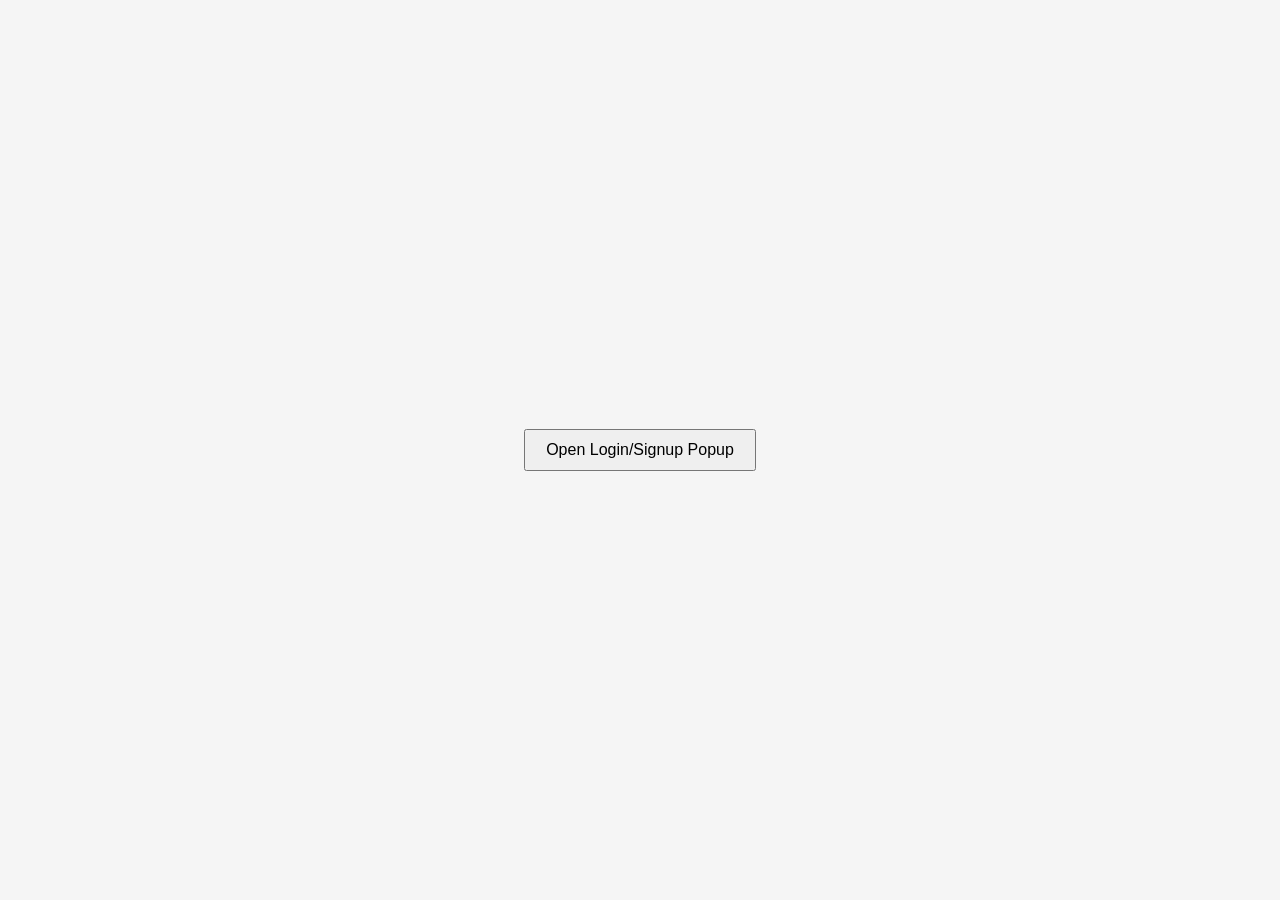
<file: src/main/resources/templates/dangnhap.html>
<!DOCTYPE html>
<html lang="vi">
<head>
    <meta charset="UTF-8">
    <meta name="viewport" content="width=device-width, initial-scale=1.0">
    <title>Đăng nhập và Đăng ký</title>
    <style>
        body {
            font-family: Arial, sans-serif;
            background-color: #f5f5f5;
            display: flex;
            justify-content: center;
            align-items: center;
            height: 100vh;
            margin: 0;
        }

        .overlay {
            position: fixed;
            top: 0;
            left: 0;
            width: 100%;
            height: 100%;
            background: rgba(0, 0, 0, 0.5);
            display: none;
            justify-content: center;
            align-items: center;
        }

        .login-modal {
            width: 350px;
            background-color: #2e3c44;
            padding: 20px;
            border-radius: 8px;
            box-shadow: 0 4px 8px rgba(0, 0, 0, 0.2);
            color: white;
            text-align: center;
        }

        .tabs {
            display: flex;
            justify-content: center;
            margin-bottom: 20px;
        }
        .tab {
            flex: 1;
            padding: 10px 0;
            cursor: pointer;
            background-color: #3a4d57;
            color: white;
            font-weight: bold;
            border-radius: 5px 5px 0 0;
        }
        .tab.active {
            background-color: #00a676;
        }

        .login-modal h2 {
            margin-top: 0;
            margin-bottom: 20px;
            font-size: 18px;
        }

        .input-field {
            margin-bottom: 15px;
            text-align: left;
        }
        .input-field input {
            width: 100%;
            padding: 10px;
            border-radius: 4px;
            border: none;
            background-color: #3a4d57;
            color: white;
        }

        .button {
            width: 100%;
            padding: 12px;
            background-color: #00a676;
            border: none;
            border-radius: 4px;
            color: white;
            font-size: 16px;
            cursor: pointer;
            margin-top: 10px;
        }

        .forgot-password {
            margin-top: 10px;
            font-size: 12px;
            color: #b0c4c4;
        }
        .forgot-password a {
            color: #00a676;
            text-decoration: none;
        }

        .overlay.show {
            display: flex;
        }

        #registerForm, #loginForm, #forgotPasswordForm, #forgotPasswordOverlay, #codeForm, #resetPasswordForm {
            padding: 20px 30px 20px 15px;
        }


        /**
        * forgot password
        **/
         /* Overlay styles */
         .overlay {
            position: fixed;
            top: 0;
            left: 0;
            width: 100%;
            height: 100%;
            background: rgba(0, 0, 0, 0.5);
            display: none;
            justify-content: center;
            align-items: center;
        }

        /* Popup styles */
        .forgot-password-modal {
            width: 350px;
            background-color: #2e3c44;
            padding: 20px;
            border-radius: 8px;
            box-shadow: 0 4px 8px rgba(0, 0, 0, 0.2);
            color: white;
            text-align: center;
        }

        .forgot-password-modal h2 {
            margin-top: 0;
            font-size: 18px;
            margin-bottom: 20px;
        }

        .forgot-password-modal p {
            font-size: 14px;
            color: #b0c4c4;
            margin-bottom: 20px;
        }

        .input-field {
            margin-bottom: 15px;
            text-align: left;
        }

        .input-field input {
            width: 100%;
            padding: 10px;
            border-radius: 4px;
            border: none;
            background-color: #3a4d57;
            color: white;
        }

        .button {
            width: 100%;
            padding: 12px;
            background-color: #00a676;
            border: none;
            border-radius: 4px;
            color: white;
            font-size: 16px;
            cursor: pointer;
            margin-top: 10px;
        }

        .back-to-login {
            margin-top: 10px;
            font-size: 12px;
            color: #b0c4c4;
        }

        .back-to-login a {
            color: #00a676;
            text-decoration: none;
            cursor: pointer;
        }

        .overlay.show {
            display: flex;
        }

        /**
        * reset new password
        **/
    </style>
</head>
<body>

    <!-- Button to open the modal -->
    <button onclick="openModal()" style="padding: 10px 20px; font-size: 16px;">Open Login/Signup Popup</button>

    <!-- Overlay and modal structure -->
    <div class="overlay" id="loginOverlay">
        <div class="login-modal">
            <div class="tabs">
                <div class="tab active" id="loginTab" onclick="showLogin()">Đăng nhập</div>
                <div class="tab" id="registerTab" onclick="showRegister()">Đăng ký</div>
            </div>
            <!-- Login Form -->
            <div id="loginForm">
                <h2>Chào mừng bạn trở lại!</h2>
                <div class="input-field">
                    <label for="loginUsername">Tên đăng nhập*</label>
                    <input type="text" id="loginUsername" name="loginUsername">
                </div>
                <div class="input-field">
                    <label for="loginPassword">Mật khẩu*</label>
                    <input type="password" id="loginPassword" name="loginPassword">
                </div>
                <button class="button">TIẾP TỤC</button>
                <div class="forgot-password">
                    <a href="#" onclick="openForgotPasswordPopup()">Quên mật khẩu?</a>
                </div>
            </div>
            <!-- Register Form -->
            <div id="registerForm" style="display: none;">
                <h2>Đăng kí miễn phí</h2>
                <div class="input-field">
                    <label for="registerLastName">Họ*</label>
                    <input type="text" id="registerLastName" name="registerLastName">
                </div>
                <div class="input-field">
                    <label for="registerFirstName">Tên*</label>
                    <input type="text" id="registerFirstName" name="registerFirstName">
                </div>
                <div class="input-field">
                    <label for="registerEmail">Địa chỉ Email*</label>
                    <input type="email" id="registerEmail" name="registerEmail">
                </div>
                <div class="input-field">
                    <label for="registerUsername">Tên đăng nhập*</label>
                    <input type="text" id="registerUsername" name="registerUsername">
                </div>
                <div class="input-field">
                    <label for="registerPassword">Mật khẩu*</label>
                    <input type="password" id="registerPassword" name="registerPassword">
                </div>
                <button class="button">TẠO TÀI KHOẢN</button>
            </div>
            <!-- Forgot Password Form -->
            <div id="forgotPasswordForm" style="display: none;">
                <h2>Quên mật khẩu</h2>
                <p>Vui lòng nhập địa chỉ email của bạn để khôi phục mật khẩu.</p>
                <div class="input-field">
                    <label for="forgotEmail">Email*</label>
                    <input type="email" id="forgotEmail" name="forgotEmail">
                </div>
                <button class="button">GỬI LIÊN KẾT KHÔI PHỤC</button>
                <div class="forgot-password">
                    <a href="#" onclick="showLogin()">Trở về đăng nhập</a>
                </div>
            </div>
        </div>
    </div>

    <!-- Forgot Password Popup Structure -->
    <div class="overlay" id="forgotPasswordOverlay">
        <div class="forgot-password-modal" id="emailForm">
            <h2>Quên mật khẩu</h2>
            <p>Vui lòng nhập địa chỉ email của bạn để nhận mã xác nhận.</p>
            <div class="input-field">
                <label for="forgotEmail">Email*</label>
                <input type="email" id="forgotEmail" name="forgotEmail" placeholder="Nhập email của bạn">
            </div>
            <button class="button" onclick="sendVerificationCode()">GỬI MÃ XÁC NHẬN</button>
            <div class="back-to-login">
                <a onclick="closeForgotPasswordPopup()">Trở về đăng nhập</a>
            </div>
        </div>

        <!-- Verification Code Form -->
        <div class="forgot-password-modal" id="codeForm" style="display: none;">
            <h2>Xác nhận mã</h2>
            <p>Vui lòng nhập mã xác nhận đã được gửi tới email của bạn.</p>
            <div class="input-field">
                <label for="verificationCode">Mã xác nhận*</label>
                <input type="text" id="verificationCode" name="verificationCode" placeholder="Nhập mã xác nhận">
            </div>
            <button class="button" onclick="verifyCode()">XÁC NHẬN MÃ</button>
            <div class="back-to-login">
                <a onclick="closeForgotPasswordPopup()">Trở về đăng nhập</a>
            </div>
        </div>

         <!-- reset password Form -->
        <div class="forgot-password-modal" id="resetPasswordForm" style="display: none;">
            <h2>Đặt lại mật khẩu mới</h2>
            <div class="input-field">
                <label for="newPassword">Mật khẩu mới</label>
                <input type="password" id="newPassword" name="newPassword">
            </div>
            <div class="input-field">
                <label for="verifyNewPassword">Xác nhận mật khẩu mới</label>
                <input type="password" id="verifyNewPassword" name="verifyNewPassword">
            </div>
            <button class="button" onclick="resetPassword()">ĐẶT LẠI MẬT KHẨU</button>
            <!-- <div class="forgot-password">
                <a href="#" onclick="openForgotPasswordPopup()">Quên mật khẩu?</a>
            </div> -->
        </div>
    </div>

    <script>
        function openModal() {
            document.getElementById('loginOverlay').classList.add('show');
            showLogin(); // Default to login form
        }

        function showLogin() {
            document.getElementById('loginTab').classList.add('active');
            document.getElementById('registerTab').classList.remove('active');
            document.getElementById('loginForm').style.display = 'block';
            document.getElementById('registerForm').style.display = 'none';
            document.getElementById('forgotPasswordForm').style.display = 'none';
        }

        function showRegister() {
            document.getElementById('registerTab').classList.add('active');
            document.getElementById('loginTab').classList.remove('active');
            document.getElementById('registerForm').style.display = 'block';
            document.getElementById('loginForm').style.display = 'none';
            document.getElementById('forgotPasswordForm').style.display = 'none';
        }

        function openForgotPasswordPopup() {
            alert("LMAOOOOfasfads")
            document.getElementById('forgotPasswordOverlay').classList.add('show');
            document.getElementById('emailForm').style.display = 'block';
            document.getElementById('codeForm').style.display = 'none';
            document.getElementById('resetPasswordForm').style.display = 'none';

        }

        // Function to close the Forgot Password popup
        function closeForgotPasswordPopup() {
            document.getElementById('forgotPasswordOverlay').classList.remove('show');
        }

        // Function to simulate sending a verification code
        function sendVerificationCode() {
            const email = document.getElementById('forgotEmail').value;
            alert("Mã xác nhận đã được gửi đến " + email);
            document.getElementById('emailForm').style.display = 'none';
            document.getElementById('codeForm').style.display = 'block';
            if (email) {
                alert("Mã xác nhận đã được gửi đến " + email);
                document.getElementById('emailForm').style.display = 'none';
                document.getElementById('codeForm').style.display = 'block';
            } else {
                alert("Vui lòng nhập địa chỉ email hợp lệ.");
            }
        }

        // Function to simulate verifying the code
        function verifyCode() {
            const code = document.getElementById('verificationCode').value;
            if (code === "123456") { // Simulated verification code
                alert("Mã xác nhận hợp lệ. Bạn có thể đặt lại mật khẩu.");
                document.getElementById('codeForm').style.display = 'none';
                document.getElementById('resetPasswordForm').style.display = 'block';
            } else {
                alert("Mã xác nhận không đúng. Vui lòng thử lại.");
            }
        }

        function resetPassword() {
            const newPassword = document.getElementById('newPassword').value;
            const verifyNewPassword = document.getElementById('verifyNewPassword').value;

            if (newPassword !== verifyNewPassword) {
                alert("Mật khẩu không đúng. Vui lòng thử lại.");
            } else {
                alert("Đổi mật khẩu thành công!");
                closeForgotPasswordPopup();
            }
        }
    </script>
</body>
</html>
</file>
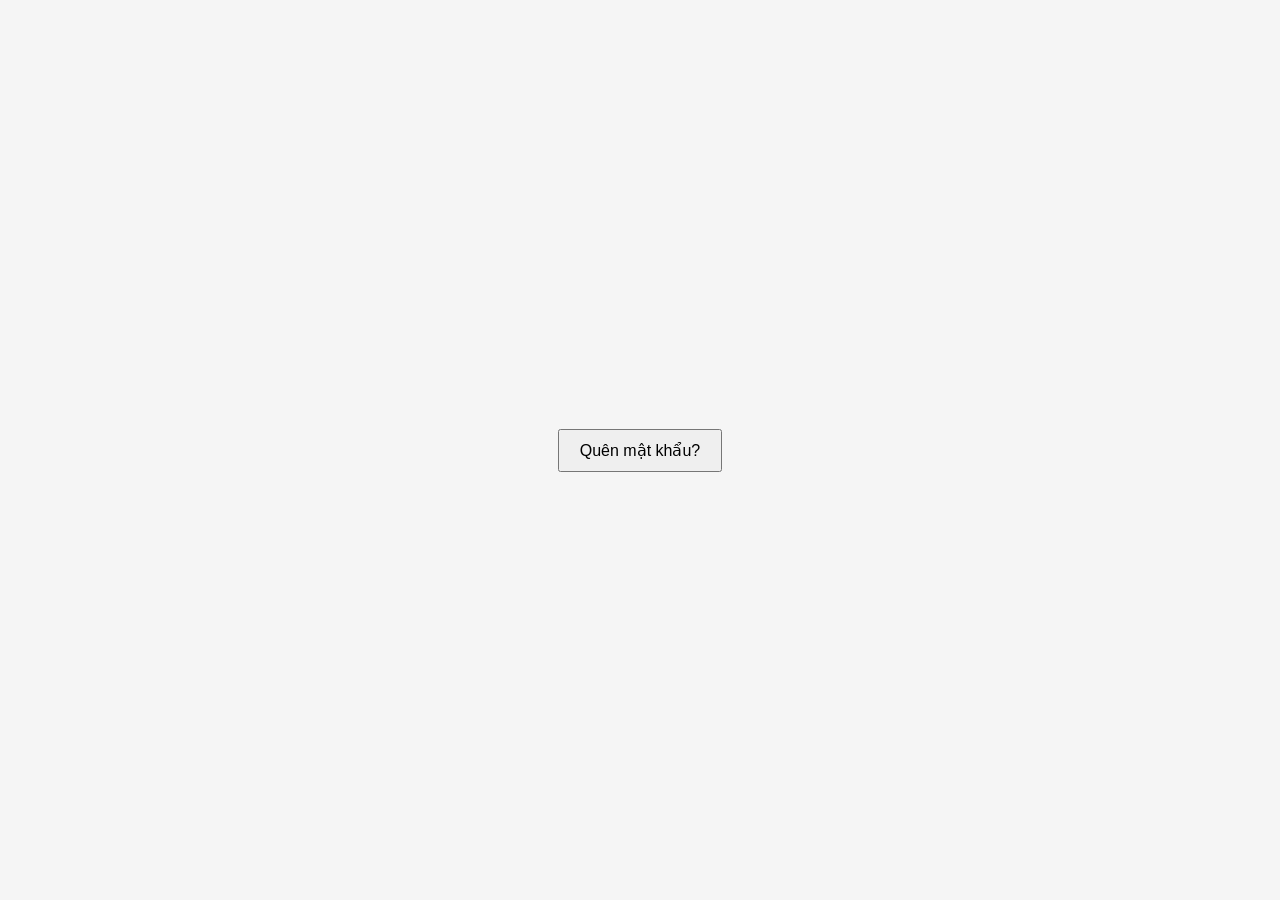
<file: src/main/resources/templates/quenmatkhau.html>
<!DOCTYPE html>
<html lang="vi">
<head>
    <meta charset="UTF-8">
    <meta name="viewport" content="width=device-width, initial-scale=1.0">
    <title>Quên Mật Khẩu - Mã Xác Nhận</title>
    <style>
        /* Basic Styles */
        body {
            font-family: Arial, sans-serif;
            background-color: #f5f5f5;
            display: flex;
            justify-content: center;
            align-items: center;
            height: 100vh;
            margin: 0;
        }

        /* Overlay styles */
        .overlay {
            position: fixed;
            top: 0;
            left: 0;
            width: 100%;
            height: 100%;
            background: rgba(0, 0, 0, 0.5);
            display: none;
            justify-content: center;
            align-items: center;
        }

        /* Popup styles */
        .forgot-password-modal {
            width: 350px;
            background-color: #2e3c44;
            padding: 20px;
            border-radius: 8px;
            box-shadow: 0 4px 8px rgba(0, 0, 0, 0.2);
            color: white;
            text-align: center;
        }

        .forgot-password-modal h2 {
            margin-top: 0;
            font-size: 18px;
            margin-bottom: 20px;
        }

        .forgot-password-modal p {
            font-size: 14px;
            color: #b0c4c4;
            margin-bottom: 20px;
        }

        .input-field {
            margin-bottom: 15px;
            text-align: left;
        }

        .input-field input {
            width: 100%;
            padding: 10px;
            border-radius: 4px;
            border: none;
            background-color: #3a4d57;
            color: white;
        }

        .button {
            width: 100%;
            padding: 12px;
            background-color: #00a676;
            border: none;
            border-radius: 4px;
            color: white;
            font-size: 16px;
            cursor: pointer;
            margin-top: 10px;
        }

        .back-to-login {
            margin-top: 10px;
            font-size: 12px;
            color: #b0c4c4;
        }

        .back-to-login a {
            color: #00a676;
            text-decoration: none;
            cursor: pointer;
        }

        .overlay.show {
            display: flex;
        }
    </style>
</head>
<body>

    <!-- Button to open the popup -->
    <button onclick="openForgotPasswordPopup()" style="padding: 10px 20px; font-size: 16px;">Quên mật khẩu?</button>

    <!-- Forgot Password Popup Structure -->
    <div class="overlay" id="forgotPasswordOverlay">
        <div class="forgot-password-modal" id="emailForm">
            <h2>Quên mật khẩu</h2>
            <p>Vui lòng nhập địa chỉ email của bạn để nhận mã xác nhận.</p>
            <div class="input-field">
                <label for="forgotEmail">Email*</label>
                <input type="email" id="forgotEmail" name="forgotEmail" placeholder="Nhập email của bạn">
            </div>
            <button class="button" onclick="sendVerificationCode()">GỬI MÃ XÁC NHẬN</button>
            <div class="back-to-login">
                <a onclick="closeForgotPasswordPopup()">Trở về đăng nhập</a>
            </div>
        </div>

        <!-- Verification Code Form -->
        <div class="forgot-password-modal" id="codeForm" style="display: none;">
            <h2>Xác nhận mã</h2>
            <p>Vui lòng nhập mã xác nhận đã được gửi tới email của bạn.</p>
            <div class="input-field">
                <label for="verificationCode">Mã xác nhận*</label>
                <input type="text" id="verificationCode" name="verificationCode" placeholder="Nhập mã xác nhận">
            </div>
            <button class="button" onclick="verifyCode()">XÁC NHẬN MÃ</button>
            <div class="back-to-login">
                <a onclick="closeForgotPasswordPopup()">Trở về đăng nhập</a>
            </div>
        </div>
    </div>

    <script>
        // Function to open the Forgot Password popup
        function openForgotPasswordPopup() {
            document.getElementById('forgotPasswordOverlay').classList.add('show');
            document.getElementById('emailForm').style.display = 'block';
            document.getElementById('codeForm').style.display = 'none';
        }

        // Function to close the Forgot Password popup
        function closeForgotPasswordPopup() {
            document.getElementById('forgotPasswordOverlay').classList.remove('show');
        }

        // Function to simulate sending a verification code
        function sendVerificationCode() {
            const email = document.getElementById('forgotEmail').value;
            if (email) {
                alert("Mã xác nhận đã được gửi đến " + email);
                document.getElementById('emailForm').style.display = 'none';
                document.getElementById('codeForm').style.display = 'block';
            } else {
                alert("Vui lòng nhập địa chỉ email hợp lệ.");
            }
        }

        // Function to simulate verifying the code
        function verifyCode() {
            const code = document.getElementById('verificationCode').value;
            if (code === "123456") { // Simulated verification code
                alert("Mã xác nhận hợp lệ. Bạn có thể đặt lại mật khẩu.");
                closeForgotPasswordPopup();
            } else {
                alert("Mã xác nhận không đúng. Vui lòng thử lại.");
            }
        }
    </script>
</body>
</html>
</file>
